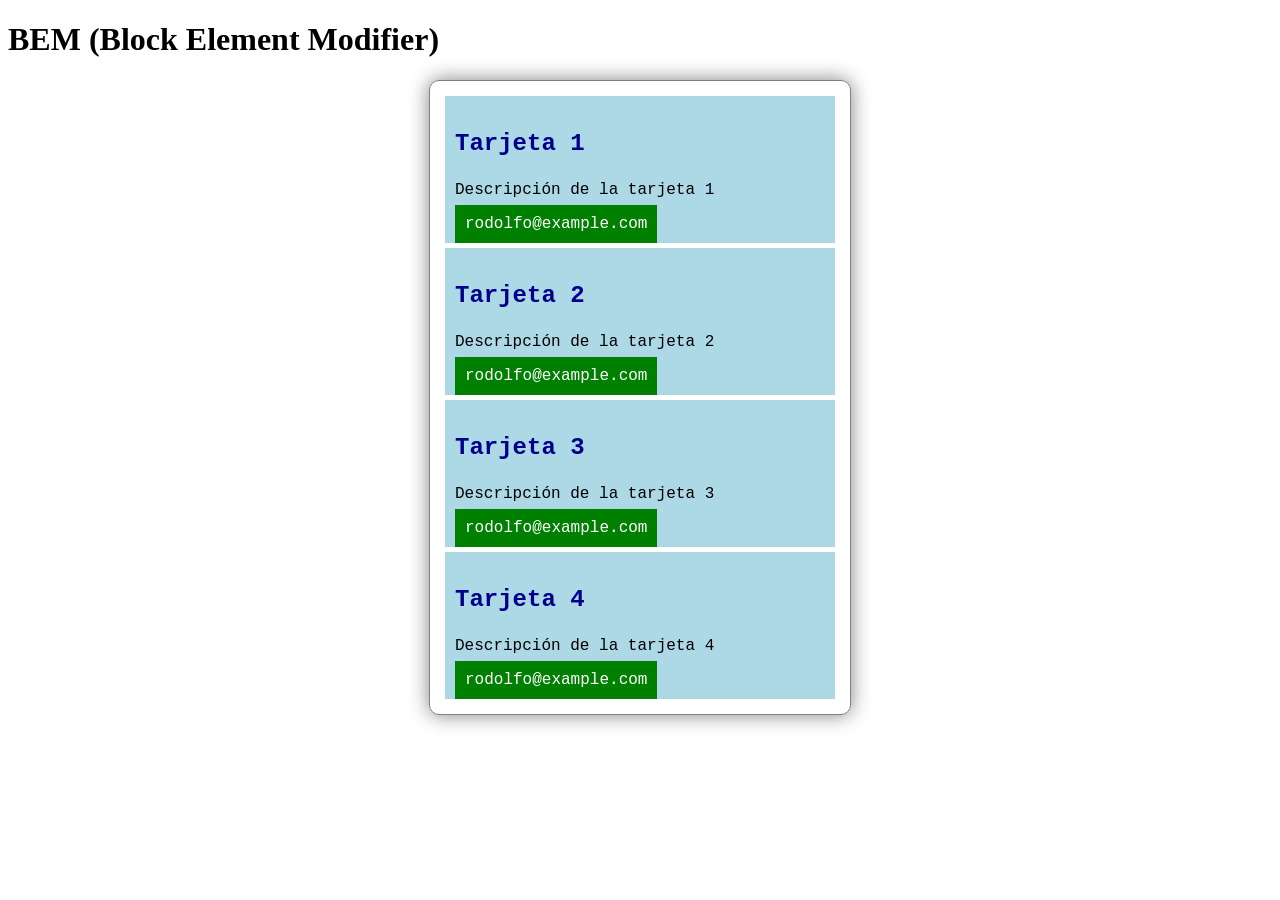
<file: curso_sdd/01-BEM/index.html>
<!DOCTYPE html>
<html lang="es">
<head>
    <meta charset="UTF-8">
    <meta name="viewport" content="width=device-width, initial-scale=1.0">
    <link rel="stylesheet" href="styles.css">
    <title>BEM</title>
</head>
<body>
   <h1>BEM (Block Element Modifier)</h1> 

   <div class="cards">
        <div class="card">
            <h3>Tarjeta 1</h3>
            <p>Descripción de la tarjeta 1</p>
            <a href="#">rodolfo@example.com</a>
        </div>

        <div class="card">
            <h3>Tarjeta 2</h3>
            <p>Descripción de la tarjeta 2</p>
            <a href="#">rodolfo@example.com</a>
        </div>

        <div class="card">
            <h3>Tarjeta 3</h3>
            <p>Descripción de la tarjeta 3</p>
            <a href="#">rodolfo@example.com</a>
        </div>

        <div class="card">
            <h3>Tarjeta 4</h3>
            <p>Descripción de la tarjeta 4</p>
            <a href="#">rodolfo@example.com</a>
        </div>
   </div>
</body>
</html>
</file>
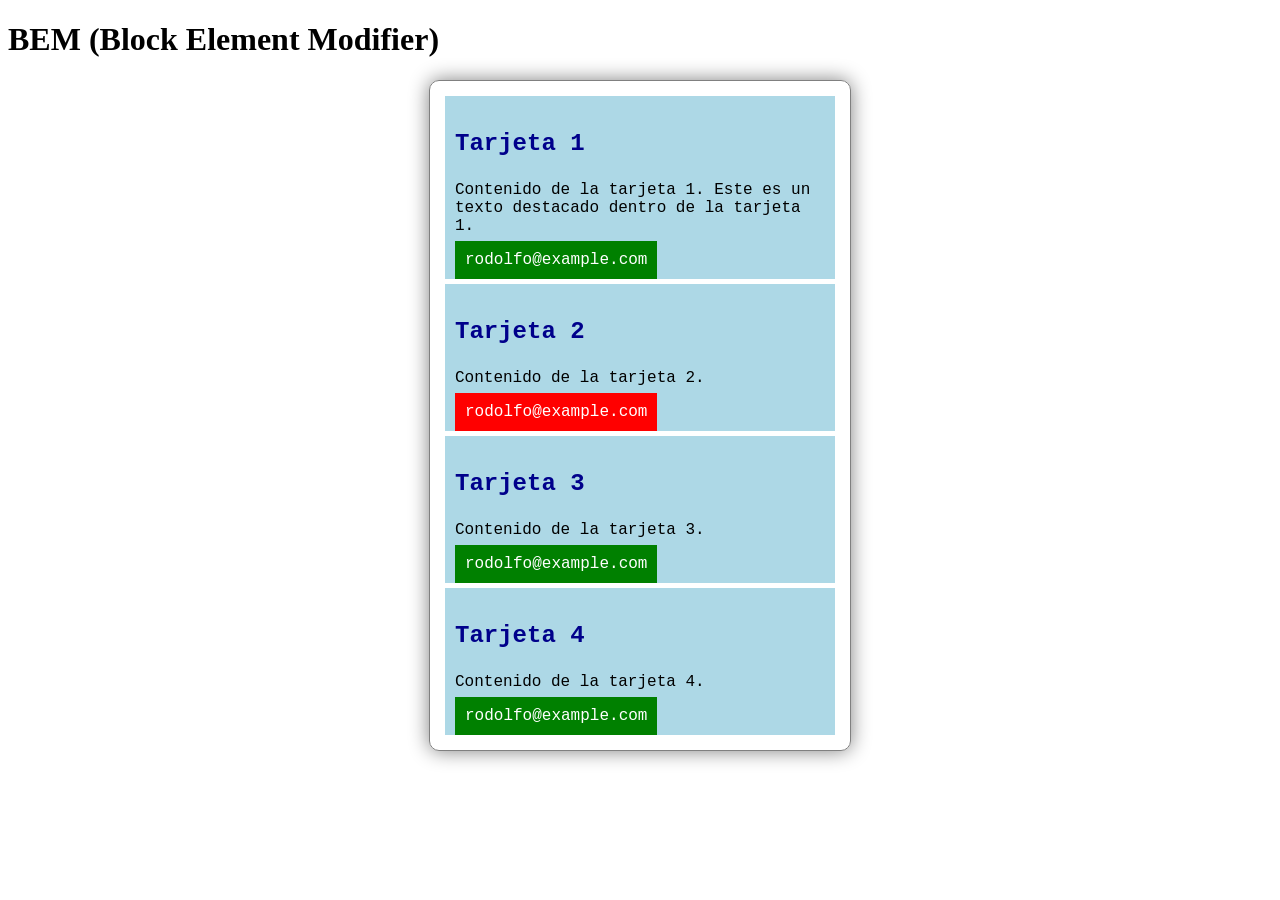
<file: curso_sdd/02-BEM/index.html>
<!DOCTYPE html>
<html lang="es">
<head>
    <meta charset="UTF-8">
    <meta name="viewport" content="width=device-width, initial-scale=1.0">
    <link rel="stylesheet" href="styles.css">
    <title>BEM</title>
</head>
<body>
    <h1>BEM (Block Element Modifier)</h1> 

    <section class="cards">

        <article class="cards__card">
            <h3 class="card__title">Tarjeta 1</h3>
            <p class="card__content">Contenido de la tarjeta 1.
                <span class="card__readme">Este es un texto destacado dentro de la tarjeta 1.</span>
            </p>
            <a href="#" class="card__link">rodolfo@example.com</a>
        </article>

        <article class="cards__card">
            <h3 class="card__title">Tarjeta 2</h3>
            <p class="card__content">Contenido de la tarjeta 2.</p>
            <a href="#" class="card__link card__link--rojo">rodolfo@example.com</a>
        </article>

        <article class="cards__card">
            <h3 class="card__title">Tarjeta 3</h3>
            <p class="card__content">Contenido de la tarjeta 3.</p>
            <a href="#" class="card__link">rodolfo@example.com</a>
        </article>

        <article class="cards__card">
            <h3 class="card__title">Tarjeta 4</h3>
            <p class="card__content">Contenido de la tarjeta 4.</p>
            <a href="#" class="card__link">rodolfo@example.com</a>
        </article>

    </section>
</body>
</html>
</file>
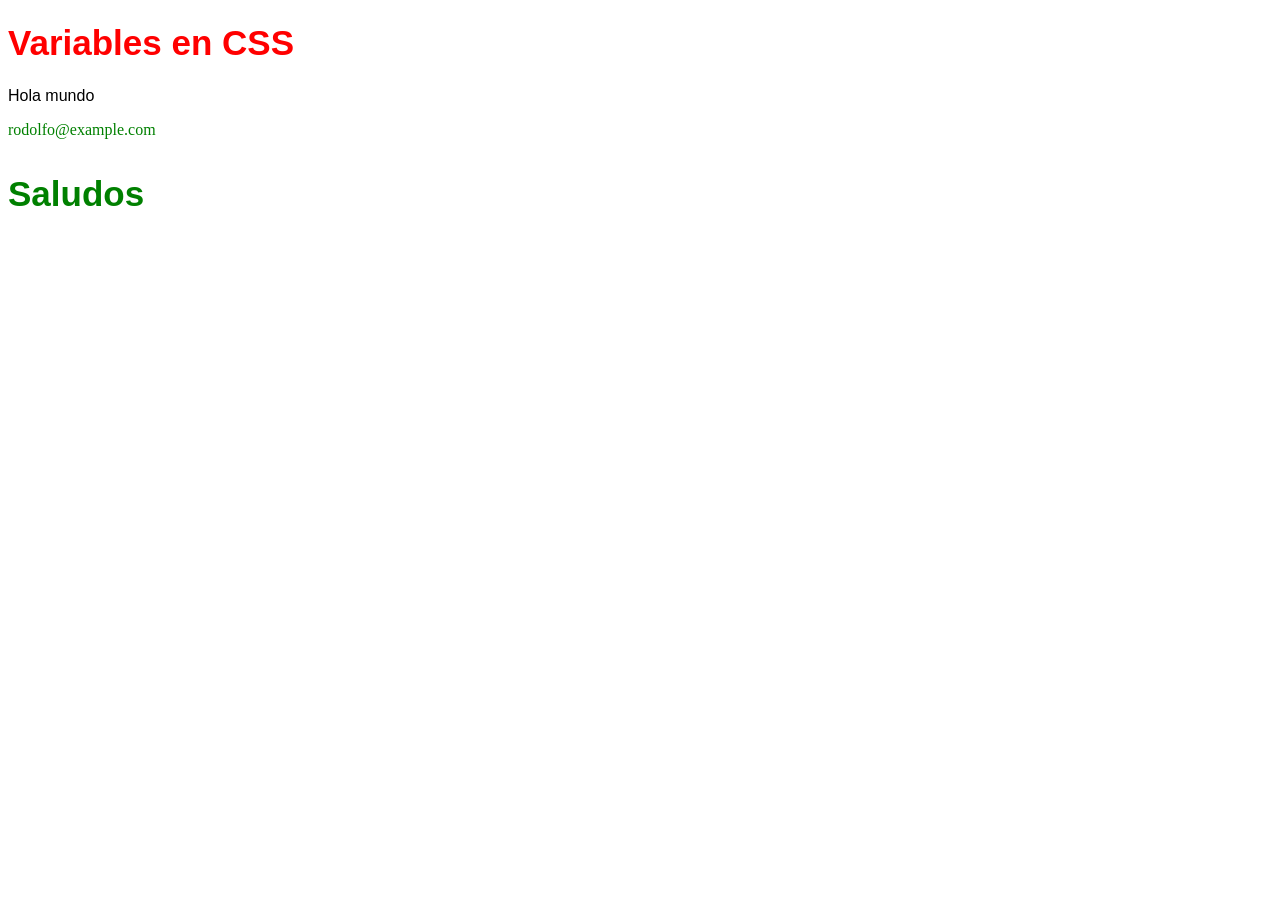
<file: curso_sdd/02-variables/index.html>
<!DOCTYPE html>
<html lang="es">
<head>
    <meta charset="UTF-8">
    <meta name="viewport" content="width=device-width, initial-scale=1.0">
    <link rel="stylesheet" type="text/css" href="styles.css" />
    <title>Variables en CSS</title>
</head>
<body>
    <h1>Variables en CSS</h1>
    <p>Hola mundo</p>
    <a>rodolfo@example.com</a>
    <h3>Saludos</h3>

</body>
</html>
</file>
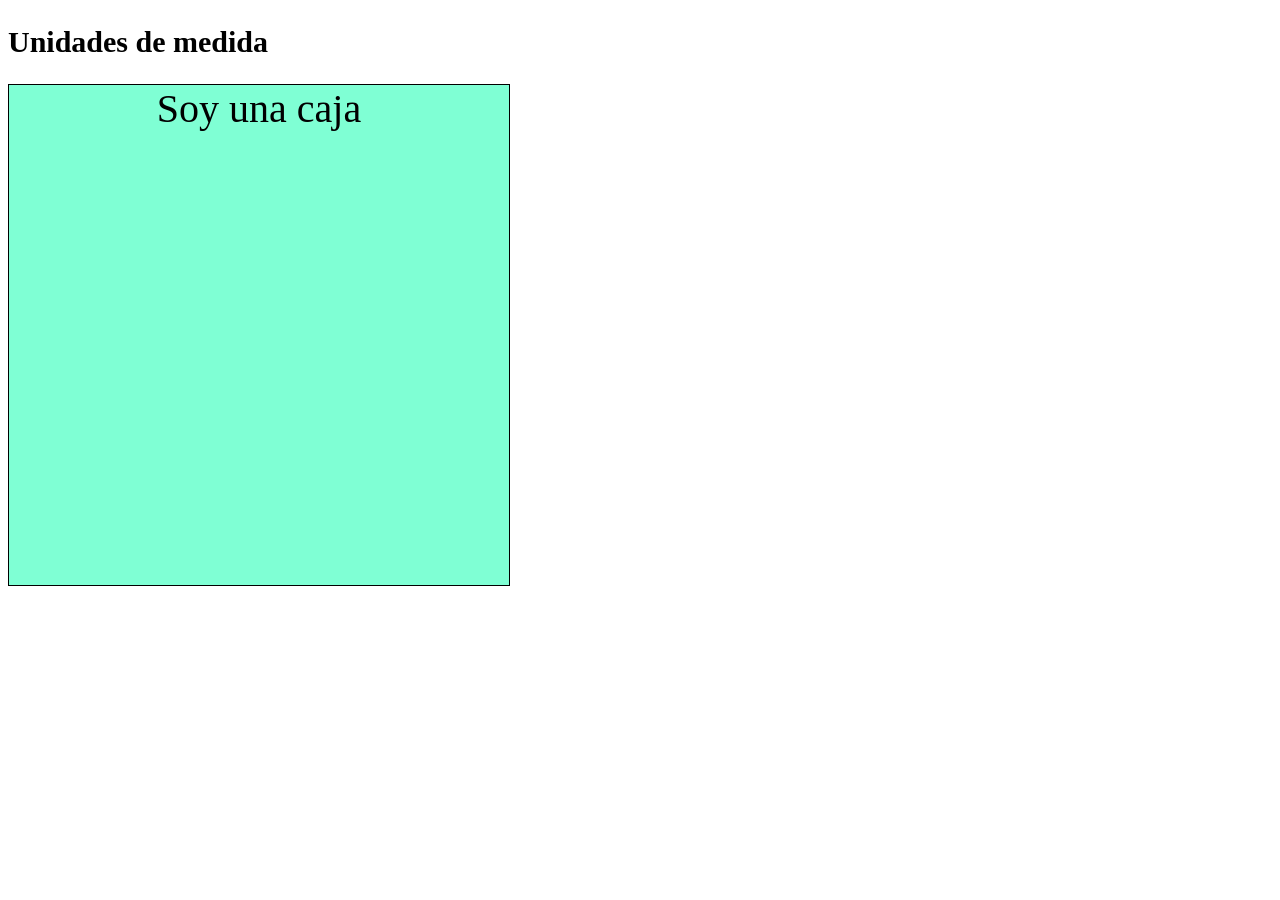
<file: curso_sdd/03-REM/index.html>
<!DOCTYPE html>
<html lang="es">
<head>
    <meta charset="UTF-8">
    <meta name="viewport" content="width=device-width, initial-scale=1.0">
    <title>Unidades de medida</title>
    <link rel="stylesheet" href="styles.css">
</head>
<body>
    <h2>Unidades de medida</h2>
    <div class="caja">Soy una caja</div>
</body>
</html>
</file>
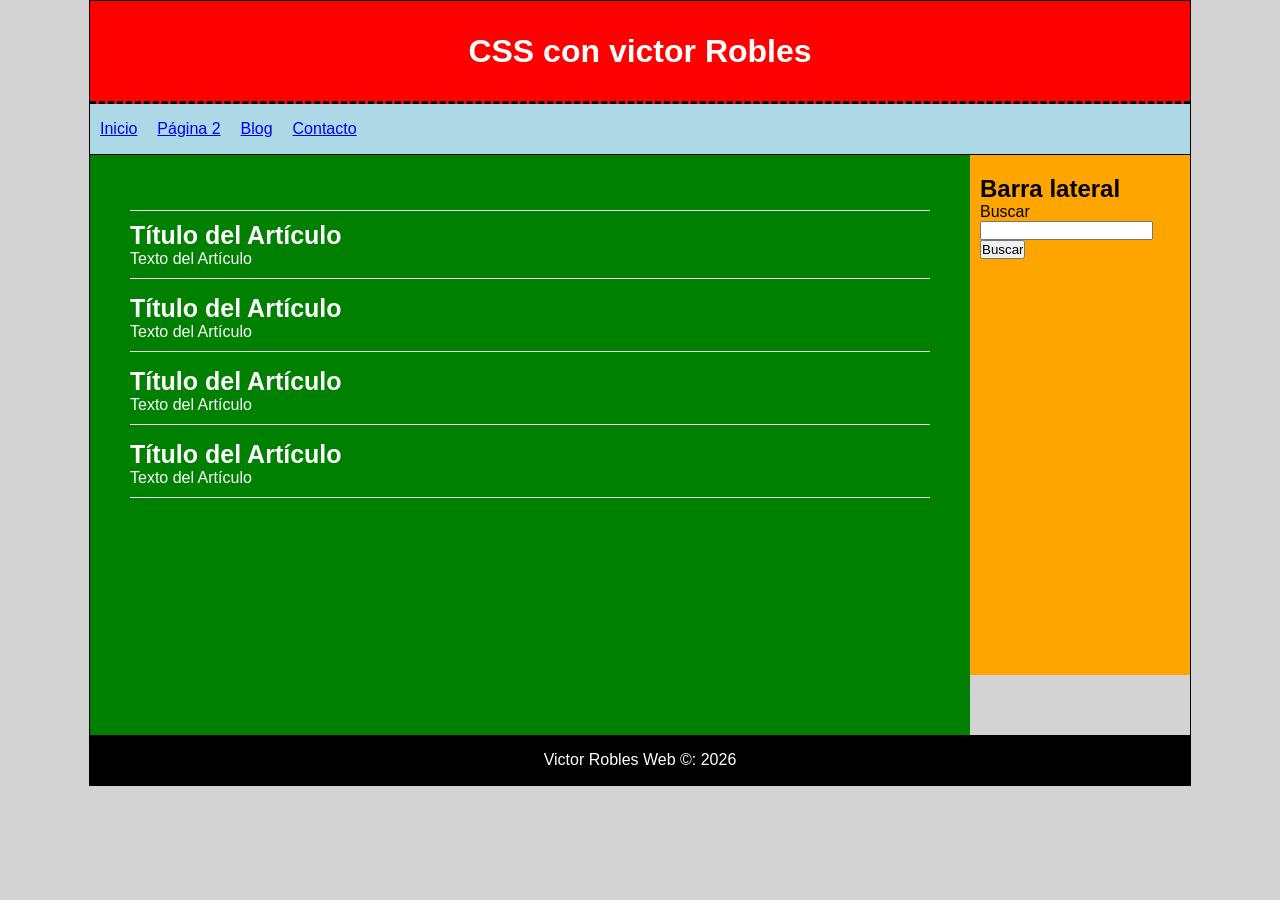
<file: curso_sdd/aprendiendo_css/index.html>
<!DOCTYPE html>
<html lang="es">
    <head>
        <meta charset="utf-8">
        <meta name="viewport" content="width=device-width, initial-scale=1.0">
        <title>CSS con Victor Robles</title>
        <link rel="stylesheet" href="estilos.css">
    </head>
    <body>
        
        <div id="container">

            <header>
                <h1>CSS con victor Robles</h1>
            </header>

            <nav>
                <ul>
                    <li>
                        <a href="index.html">
                            Inicio
                        </a>
                            
                    </li>
                    <li>
                        <a href="index.html">
                            Página 2
                        </a>
                            
                    </li>
                    <li>
                        <a href="index.html">
                            Blog
                        </a>
                            
                    </li>
                    <li>
                        <a href="index.html">
                            Contacto
                        </a>
                            
                    </li>
                </ul>
            </nav>

            <div class="clearfix">

            </div>

            <section id="content">

                <article class="article">
                    <h2>Título del Artículo</h2>
                    <p>Texto del Artículo</p>
                </article>

                <article class="article">
                    <h2>Título del Artículo</h2>
                    <p>Texto del Artículo</p>
                </article>

                <article class="article">
                    <h2>Título del Artículo</h2>
                    <p>Texto del Artículo</p>
                </article>

                <article class="article">
                    <h2>Título del Artículo</h2>
                    <p>Texto del Artículo</p>
                </article>

            </section>

            <aside>
                <h2>Barra lateral</h2>
                <form>
                    <label for="search">Buscar</label>
                    <input type="text" id="search" name="search" />
                    <input type="submit" value="Buscar" />
                </form>
            </aside>

            <div class="clearfix"></div>

            <footer>
                Victor Robles Web &copy: 2026
            </footer>


        </div>
    </body>
</html>
</file>
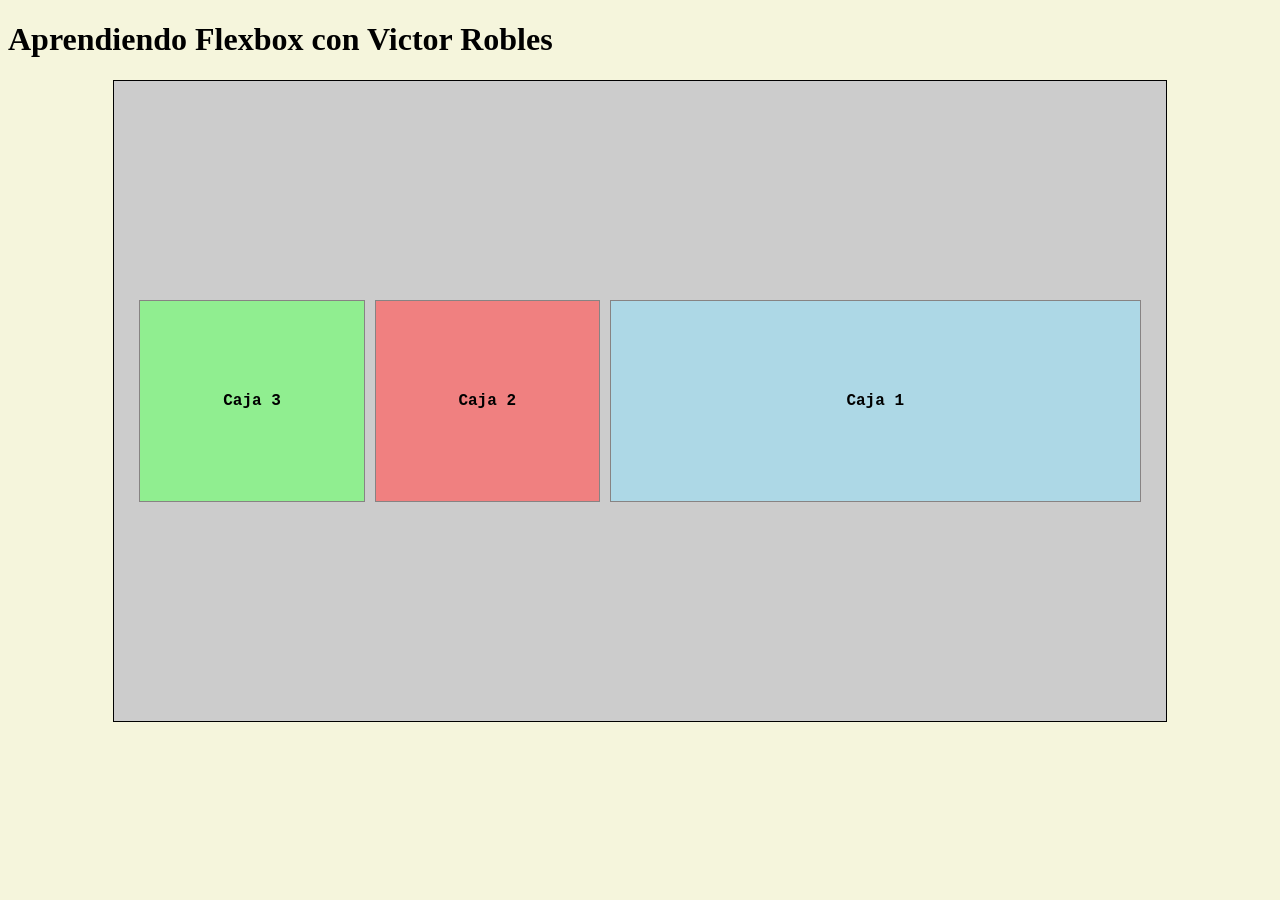
<file: curso_sdd/repaso_flexbox/index.html>
<!DOCTYPE html>
<html lang="es">
<head>
    <meta charset="UTF-8">
    <meta name="viewport" content="width=device-width, initial-scale=1.0">
    <link rel="stylesheet" type="text/css" href="styles.css"/>
    <title>Aprendiendo Flexbox</title>
</head>
<body>
    <h1>
       Aprendiendo Flexbox con Victor Robles 
    </h1>

       <section class="flex-container">

        <div class="caja c1">
            Caja 1
        </div>
        <div class="caja c2">
            Caja 2
        </div>
        <div class="caja c3">
            Caja 3
        </div>
        
       </section>
    
</body>
</html>
</file>
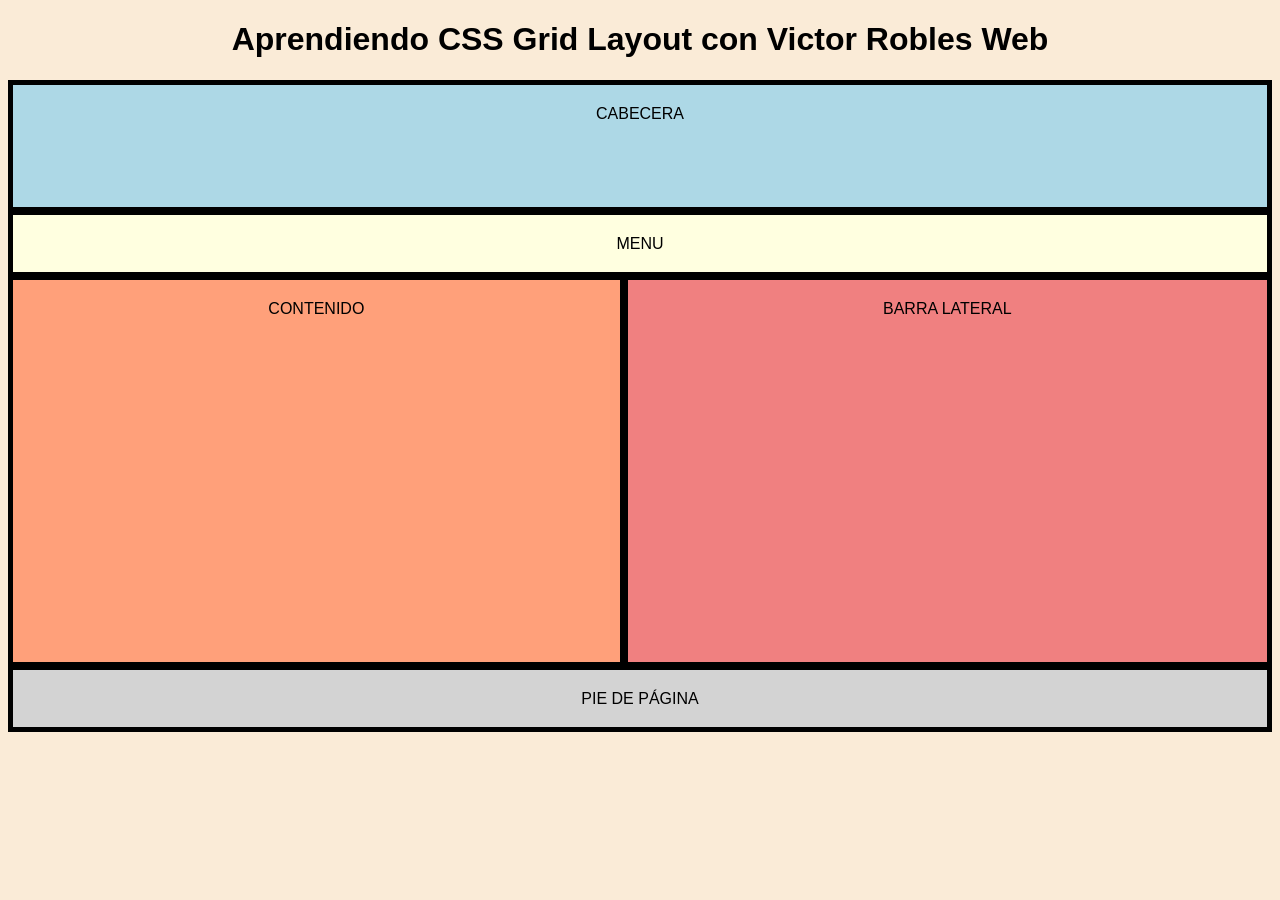
<file: curso_sdd/repaso_grid/index.html>
<!DOCTYPE html>
<html lang="es">
<head>
    <meta charset="UTF-8">
    <meta name="viewport" content="width=device-width, initial-scale=1.0">
    <link rel="stylesheet" type="text/css" href="styles.css">
    <title>Aprendiendo CSS Grid Layout</title>
</head>
<body>
    <h1>Aprendiendo CSS Grid Layout con Victor Robles Web</h1>

    <div class="grid-layout" />
        <div class="caja c1">
            CABECERA
        </div>
        <div class="caja c2">
            MENU
        </div>
        <div class="caja c3">
            CONTENIDO
        </div>
        <div class="caja c4">
            BARRA LATERAL
        </div>
        <div class="caja c5">
            PIE DE PÁGINA
        </div>
</body>
</html>
</file>
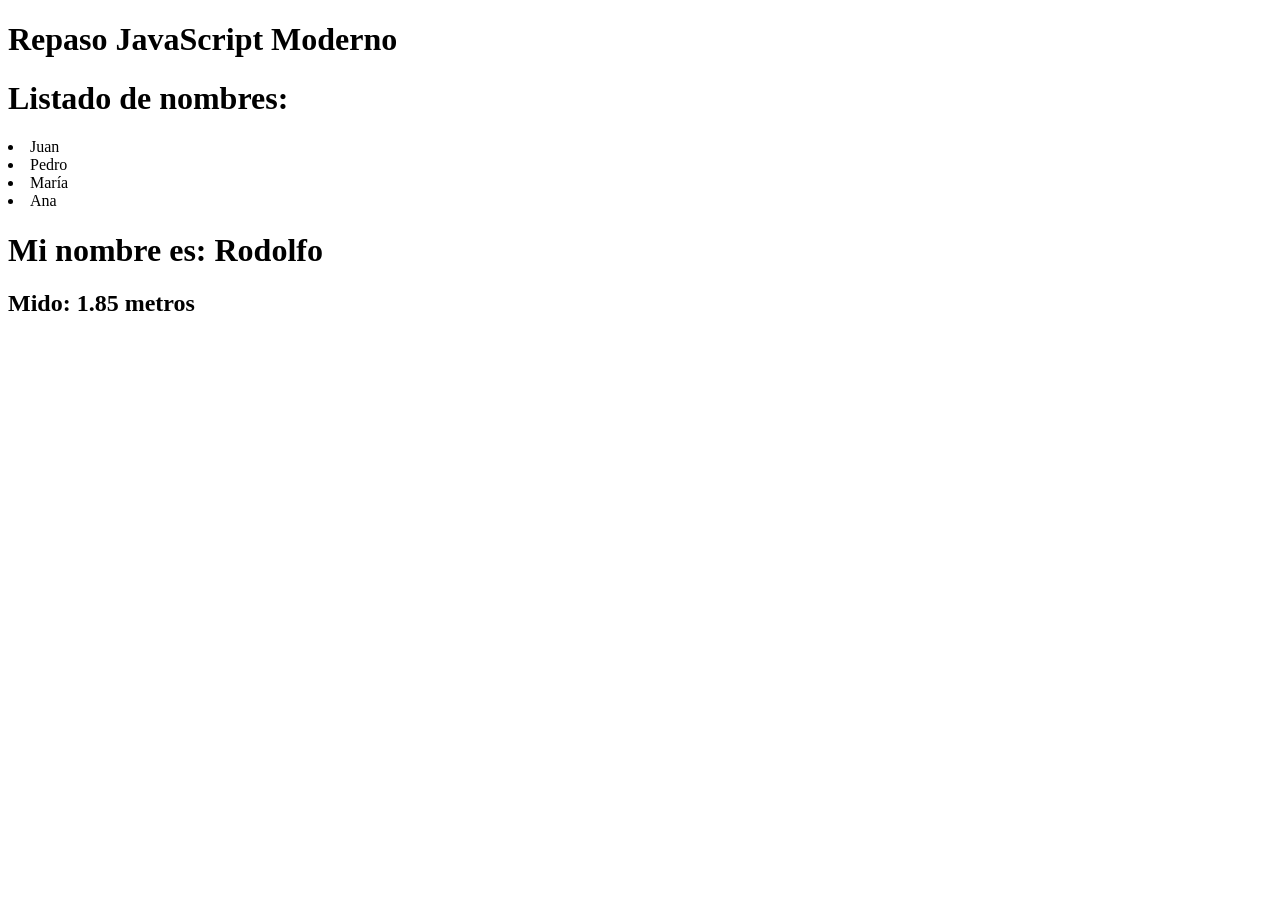
<file: curso_sdd/repaso_javascrip_moderno/index.html>
<!DOCTYPE html>
<html lang="es">
<head>
    <meta charset="UTF-8">
    <meta name="viewport" content="width=device-width, initial-scale=1.0">
    <script src="main.js" defer></script>
    <title>Repaso JavaScript Moderno</title>
</head>
<body>
    <h1>Repaso JavaScript Moderno</h1>
    <div id="nombres"></div>
    <div id="datos"></div>
</body>
</html>
</file>
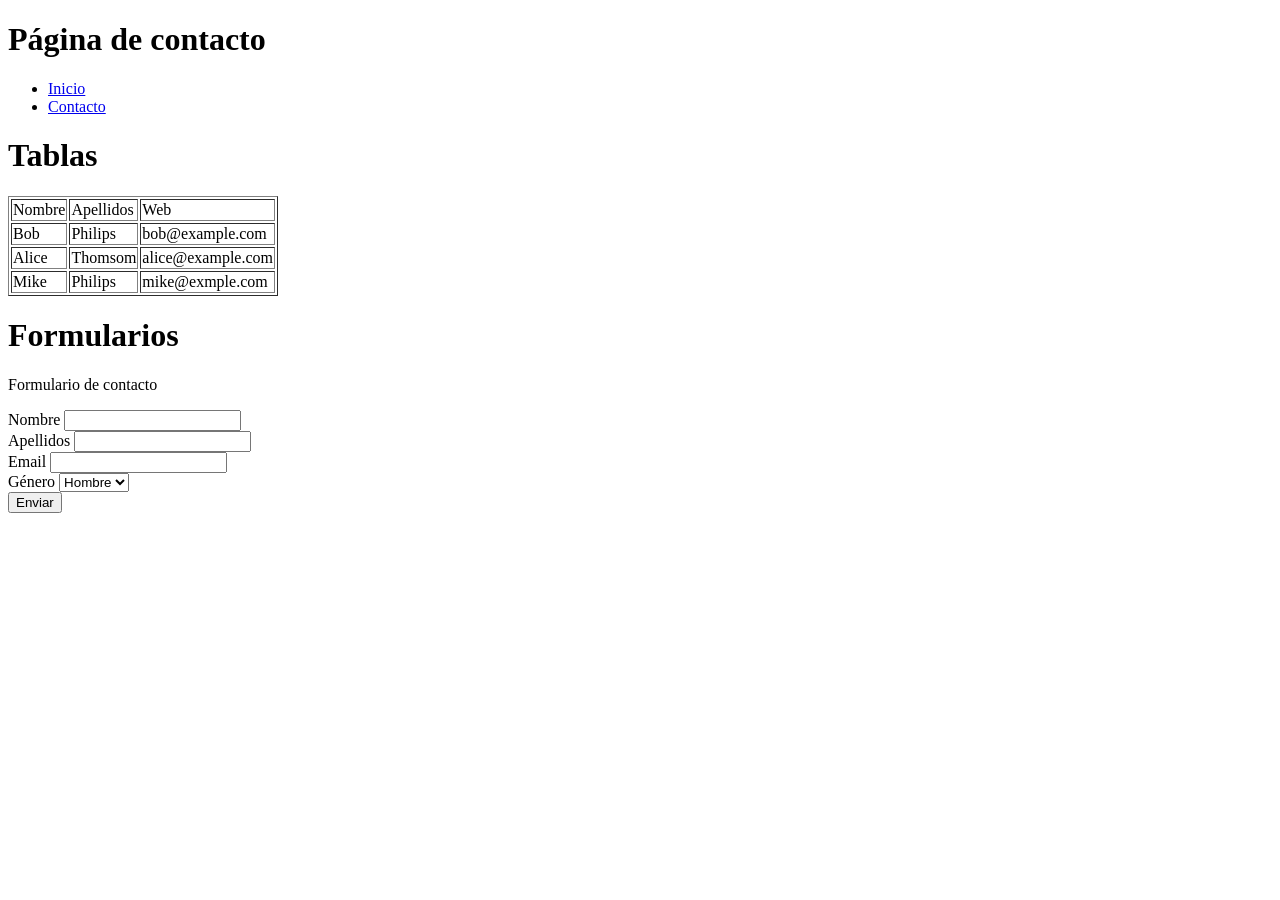
<file: curso_sdd/aprendiendo_html/contacto.html>
<!DOCTYPE html>
<html lang="es">
    <head>
        <meta charset="utf-8" />
        <meta name="viewport" content="width=device-width, initial-scale=1.0" />
        <title>HTML con Victor Robles</title>
    </head>
    <body>
        <h1>Página de contacto</h1>
        <ul>
            <li>
                <a href="index.html">Inicio</a>
            </li>
            <li>
                <a href="contacto.html">Contacto</a>
            </li>
        </ul>

        <h1>Tablas</h1>
        <table border="1">
            <tr>
               <td>Nombre</td>
               <td>Apellidos</td>
               <td>Web</td> 
            </tr>
            <tr>
               <td>Bob</td>
               <td>Philips</td>
               <td>bob@example.com</td> 
            </tr>
            <tr>
               <td>Alice</td>
               <td>Thomsom</td>
               <td>alice@example.com</td> 
            </tr>
            <tr>
               <td>Mike</td>
               <td>Philips</td>
               <td>mike@exmple.com</td> 
            </tr>
        </table>

        <h1>Formularios</h1>
        <p>Formulario de contacto</p>
        <form>
            <label for="nombre">Nombre</label>
            <input type="text" id="nombre"/> <br />

            <label for="apellidos">Apellidos</label>
            <input type="text" id="apellidos"/> <br />

            <label for="email">Email</label>
            <input type="email" id="email"/> <br />

            <label for="genero">Género</label>
            <select id="genero">
                <option value="hombre">Hombre</option>
                <option value="mujer">Mujer</option>
            </select><br />

            <input type="submit" value="Enviar" />
        </form>


    </body>
</html>
</file>
<file: curso_sdd/01-BEM/styles.css>
/*
BEM = Bloque Elemento Modificador

Se usa siempre CLASS en lugar de ID para poder reutilizar los estilos y no tener conflictos con otros estilos.

Class = aplicar estilos a un elemento HTML
Id = aplicar funcionalidad de JavaScript a un elemento HTML

.bloque
.bloque__elemento
.bloque__elemento--modificador

*/

.cards{
    width: 400px;
    margin: 10px auto;
    padding: 10px;
    border: 1px solid gray;
    box-shadow: 0px 0px 20px gray;
    border-radius: 10px;
}

.cards .card {
    font-family: 'Courier New', Courier, monospace;
    padding: 10px;
    background-color: lightblue;
    margin: 5px;

}

.cards .card h3 {
    font-size: 24px;
    font-weight: bold;
    color: darkblue;
} 

.cards .card a{
    padding: 10px;
    background-color: green;
    color: white;
    text-decoration: none;
}
</file>
<file: curso_sdd/02-BEM/styles.css>
/*
BEM = Bloque Elemento Modificador

Se usa siempre CLASS en lugar de ID para poder reutilizar los estilos y no tener conflictos con otros estilos.

Class = aplicar estilos a un elemento HTML
Id = aplicar funcionalidad de JavaScript a un elemento HTML

.bloque
.bloque__elemento
.bloque__elemento--modificador

1. No se puede usar ID para aplicar estilos a un elemento HTML, ya que no se puede reutilizar y puede generar conflictos con otros estilos.
2. No usar etiquetas HTML para aplicar estilos, ya que no se puede reutilizar y puede generar conflictos con otros estilos.
3. Que todo sea un Key selector, es decir, que todo sea una clase, para poder reutilizar los estilos y no tener conflictos con otros estilos.

*/

.cards{
    width: 400px;
    margin: 10px auto;
    padding: 10px;
    border: 1px solid gray;
    box-shadow: 0px 0px 20px gray;
    border-radius: 10px;
}

.cards__card {
    font-family: 'Courier New', Courier, monospace;
    padding: 10px;
    background-color: lightblue;
    margin: 5px;

}

.card__title {
    font-size: 24px;
    font-weight: bold;
    color: darkblue;
} 

.card__link{
    padding: 10px;
    background-color: green;
    color: white;
    text-decoration: none;
}

.card__link--rojo {
    background-color: red;
}
</file>
<file: curso_sdd/02-variables/styles.css>
:root{
    --color-principal: green;
    --color-secundario: red;
    --fuente-principal: 'Verdana', sans-serif;
    --fuente-size: 35px;
}

h1{
    color: var(--color-secundario);
    font-family: var(--fuente-principal);
    font-size: var(--fuente-size);
}

p{
    font-family: var(--fuente-principal);
}

a{
    color: var(--color-principal);
}

h3{
    color: var(--color-principal);
    font-family: var(--fuente-principal);
    font-size: var(--fuente-size);
}
</file>
<file: curso_sdd/03-REM/styles.css>
html {
    font-size: 20px;
}

.caja{
    font-size: 2rem;
    width: 25rem;
    height: 25rem;

    text-align: center;
    background-color: aquamarine;
    border: 1px solid black;
}

@media (max-width: 750px) {
    :root {
        font-size: 12px;
    }
}

@media (max-width: 500px) {
    :root {
        font-size: 10px;
    }
}

@media (max-width: 300px) {
    :root {
        font-size: 8px;
    }
}
</file>
<file: curso_sdd/aprendiendo_css/estilos.css>
* {
    margin: 0px;
    padding: 0px;
}

body{
    background: lightgray;
    font-family: Arial, Helvetica, sans-serif;
        }

#container{
    /*width: 70%;*/
    width: 1100px;
    margin: 0 auto;
    border: 1px solid black;
        }

header{
    background: red;
    height: 100px;
    width: 100%;
    text-align: center;
    line-height: 100px;
    color: white;
    border-bottom: 3px dashed black;
}

nav{
   background: lightblue;
   height: 50px; 
   border-bottom: 1px solid black;
}

nav ul li{
    float: left;
    list-style: none;
    margin: 10px;
    line-height: 30px;
}

.clearfix{
    clear: both;

}

#content{
    float: left;
    width: calc(80% - 80px);
    min-height: 500px;
    background: green;
    padding: 40px;
}

.article{
    color: white;
    margin-top: 15px;
    margin-bottom: 15px;
    padding-bottom: 10px;
    border-bottom: 1px solid #eee;
}

.article:first-child{
    padding-top: 10px;
    border-top: 1px solid #eee;
}

.article h2{
    font-size: 25px;
}

aside{
    float: left;
    width: calc(20% - 20px);
    background: orange;
    min-height: 500px;
    padding-left: 10px;
    padding-right: 10px;
    padding-top: 20px;
}

footer{
    background: black;
    color: white;
    text-align: center;
    height: 50px;
    line-height: 50px;

}
</file>
<file: curso_sdd/repaso_flexbox/styles.css>
body{
    background-color: beige;
}

.flex-container{
    border: 1px solid black;
    background: #ccc;
    padding: 20px;
    display: flex; 
    flex-flow: row wrap;
    justify-content: center;
    align-content: center;
    width: 80%;
    height: 600px;
    margin: 0 auto;
}

.caja{
   border: 1px solid #878383;
   background-color: white; 
   color: black;
   font-family: 'Courier New', Courier, monospace;
   font-weight: bold;
   width: 200px;
   line-height: 200px;
   text-align: center;
   margin: 5px;
}

.c1{
    background: lightblue;
    order: 3;
    flex-grow: 1;
    flex-basis: 50%;
}

.c2{
    background: lightcoral;
    order: 2;
    flex-grow: 1;
}

.c3{
    background: lightgreen;
    order: 1;
    flex-grow: 1;
}
</file>
<file: curso_sdd/repaso_grid/styles.css>
body{
    background-color: antiquewhite;
    font-family: Arial, Helvetica, sans-serif;
    text-align: center;

}

.grid-layout{
    height: 650px;
    display: grid;
    grid-template-areas: 
        "cabecera cabecera"
        "menu menu"
        "contenido lateral"
        "pie pie";
    grid-template-rows: 20% 10% auto 10%;
    background-color: lightgreen;
    border: 1px solid black;
}

.caja{
    border: 4px solid black;
    background-color: lightgray;
    text-align: center;
    padding: 20px;
}

.c1{
    grid-area: cabecera;
    background-color: lightblue;
}

.c2{
    grid-area: menu;
    background-color: lightyellow;
}

.c3{
    grid-area: contenido;
    background-color: lightsalmon;
}

.c4{
    grid-area: lateral;
    background-color: lightcoral;
}

.c5{
    grid-area: pie;
    background-color: lightgray;
}
</file>
